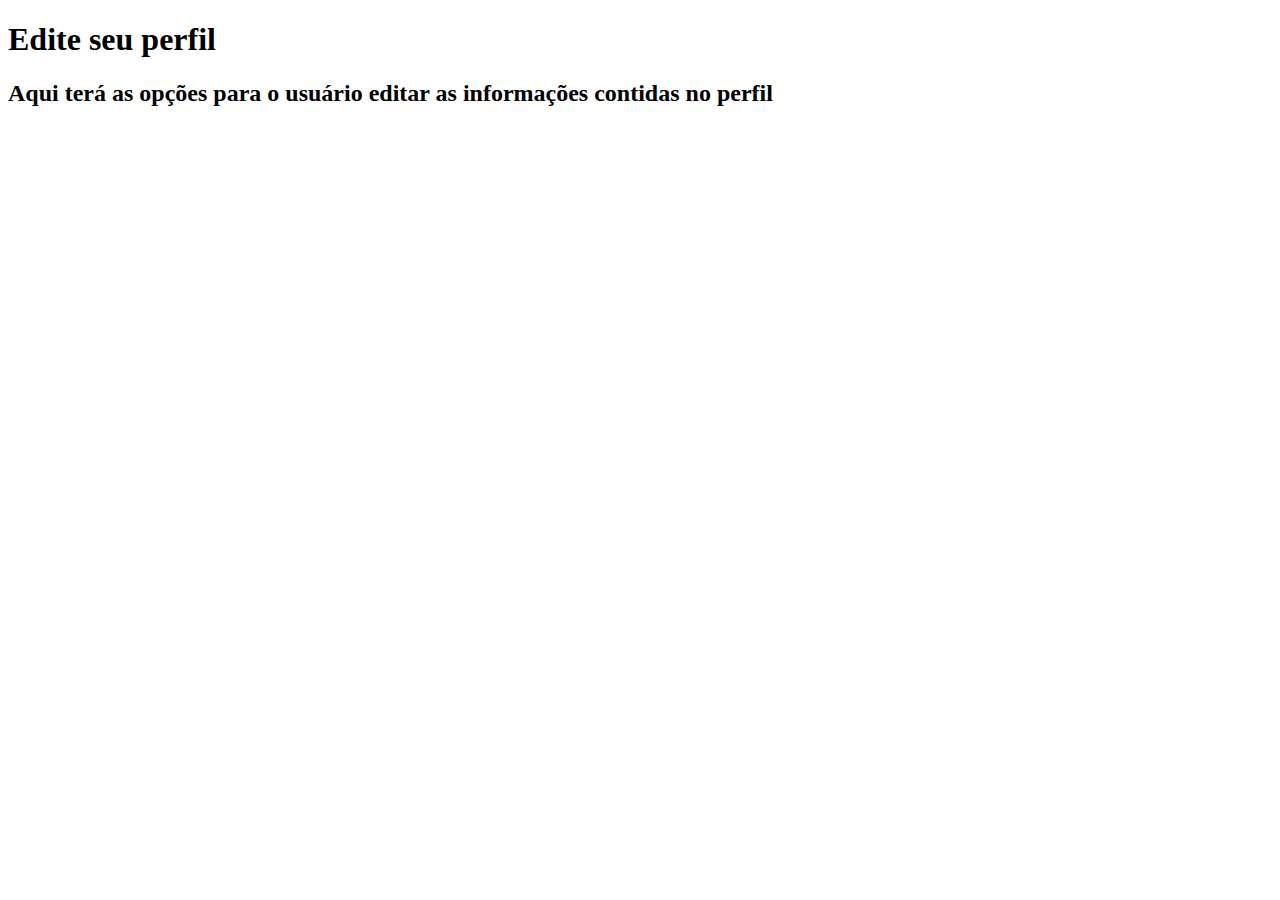
<file: perfileditar.html>
<!DOCTYPE html>
<html lang="pt-br">
<head>
    <meta charset="UTF-8">
    <meta http-equiv="X-UA-Compatible" content="IE=edge">
    <meta name="viewport" content="width=device-width, initial-scale=1.0">
    <title>Editar Perfil</title>
</head>
<body>
    

    <h1>Edite seu perfil</h1>

    <h2>Aqui terá as opções para o usuário editar as informações contidas no perfil</h2>


</body>
</html>
</file>
